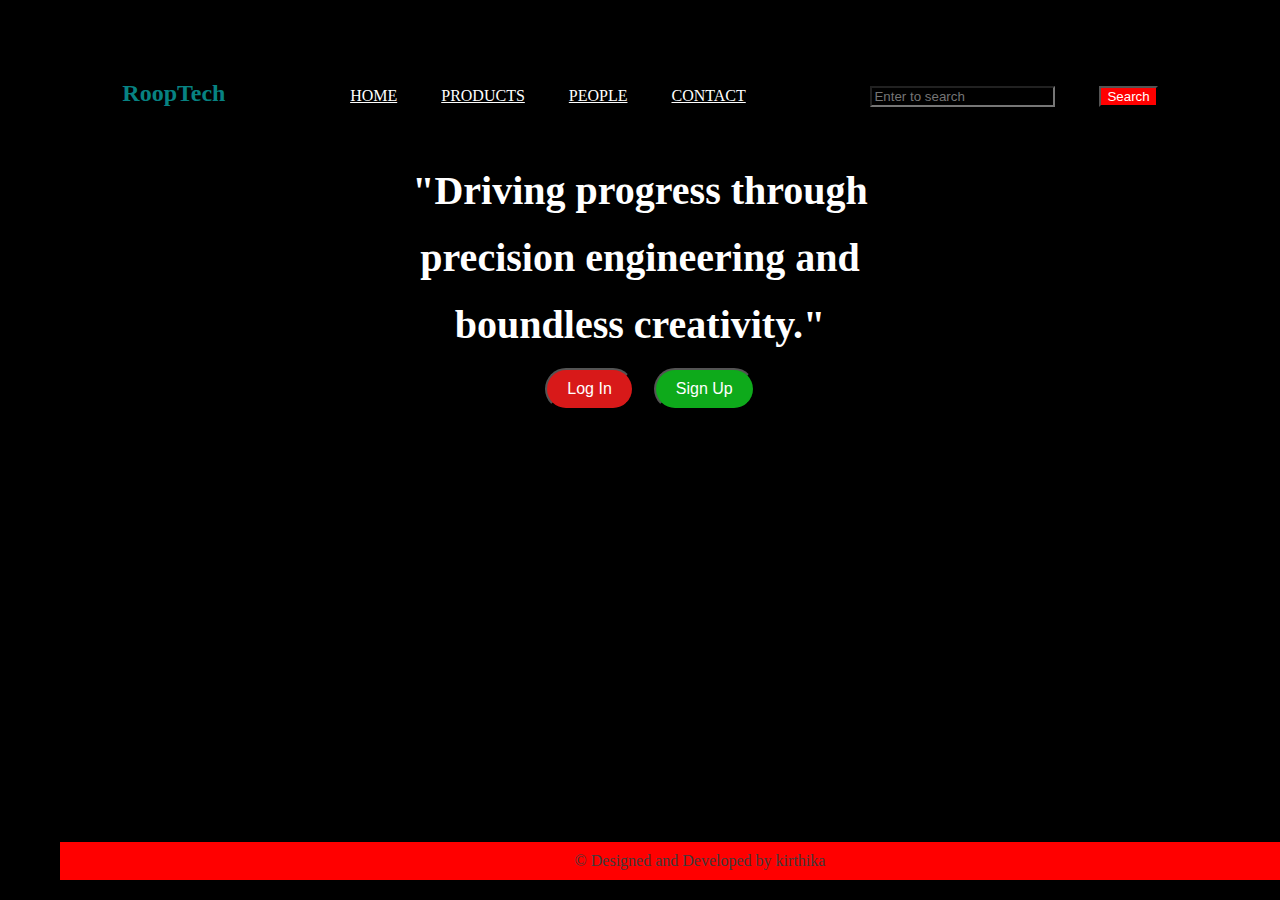
<file: index.html>
<!DOCTYPE html>
<html lang="en">
<head>
    <meta charset="UTF-8">
    <meta name="viewport" content="width=device-width, initial-scale=1.0">
    <title>RoopTech</title>
    <link rel="stylesheet" href="style.css">
</head>
<body>
    <div class="header">
        <div>
           <h2>RoopTech</h2> 
        </div>
        <nav>
            <a href="index.html">HOME</a>
            <a href="products.html">PRODUCTS</a>
            <a href="people.html">PEOPLE</a>
            <a href="contact.html">CONTACT</a>
        </nav>
        <div>
            <input type="text" placeholder="Enter to search">
            <button class="btn-search">Search</button>
        </div>
    </div>
    <div>
        <h1>"Driving progress through </h1><h1>precision engineering and</h1> <h1>boundless creativity."</h1>
        <div class="button-container">
            <br>
            <br>
            <button class="btn btn-login">Log In</button>
            <button class="btn btn-signup">Sign Up</button>
        </div>
    </div>


    <footer>&copy Designed and Developed by kirthika</footer>
</body>
</html>
</file>
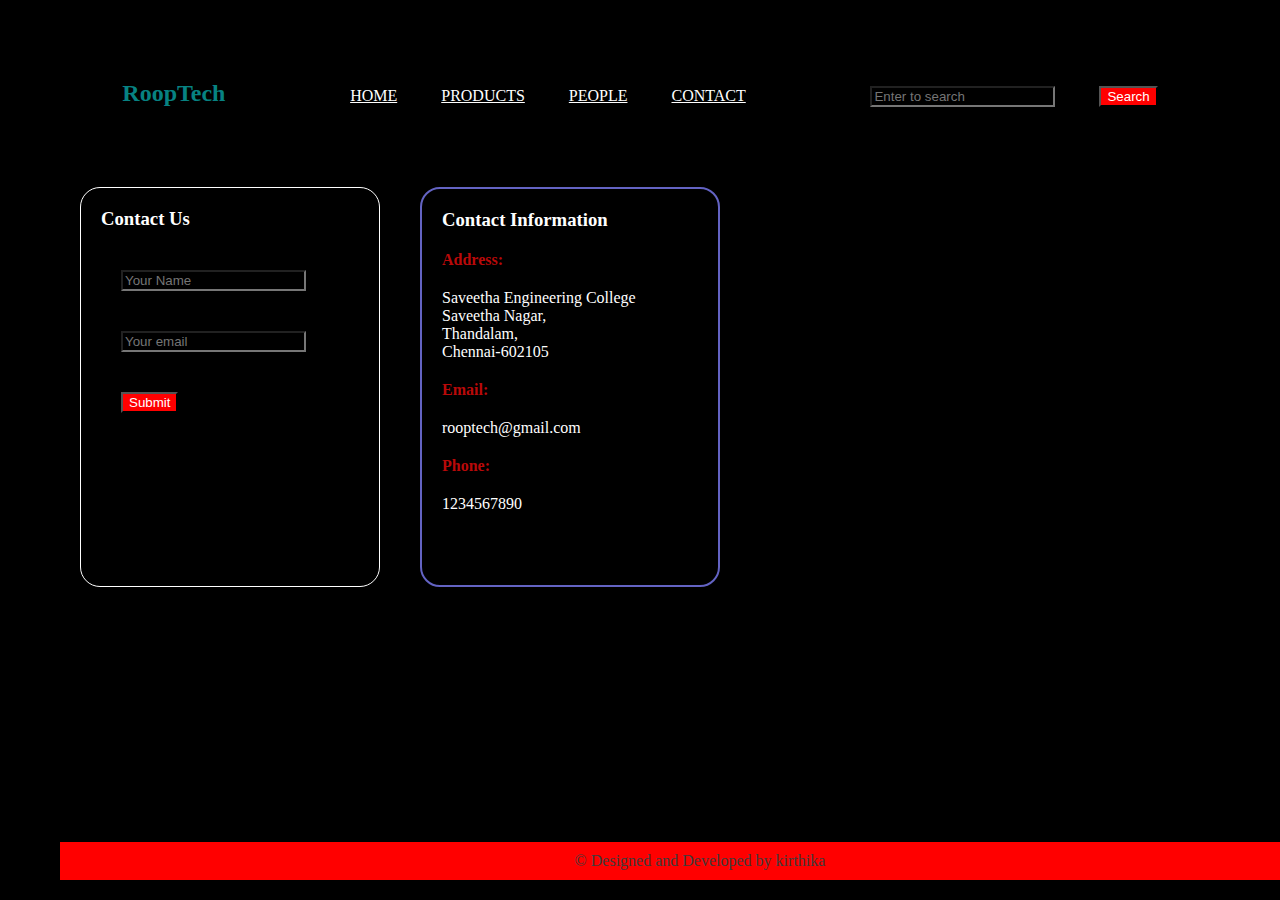
<file: contact.html>
<!DOCTYPE html>
<html lang="en">
<head>
    <meta charset="UTF-8">
    <meta name="viewport" content="width=device-width, initial-scale=1.0">
    <title>RoopTech</title>
    <link rel="stylesheet" href="style.css">
</head>
<body>
    <div class="header">
        <div>
            <h2>RoopTech</h2> 
         </div>
        <nav>
            <a href="index.html">HOME</a>
            <a href="products.html">PRODUCTS</a>
            <a href="people.html">PEOPLE</a>
            <a href="contact.html">CONTACT</a>
        </nav>
        <div>
            <input type="text" placeholder="Enter to search">
            <button class="btn-search">Search</button>
        </div>
    </div>
    <div class="contact-main-box">
        <aside>
            <h3>Contact Us</h3>
            <form>
                <input type="text" placeholder="Your Name">
                <input type="email" placeholder="Your email">
                <button class="btn-search">Submit</button>
            </form>
        </aside>
        <main style=" border: 2px solid rgb(99, 99, 195);">
            <h3>Contact Information</h3>
            <h4>Address: </h5>
            <p>
                Saveetha Engineering College<br>Saveetha Nagar,<br>Thandalam,<br>Chennai-602105
            </p>
            <h4>Email:</h5>
            <p>
                 rooptech@gmail.com
            </p>
            <h4>Phone: </h5>
            <p>
                1234567890
            </p>
        </main>
    </div>
    <footer>&copy Designed and Developed by kirthika</footer>
</body>
</html>
</file>
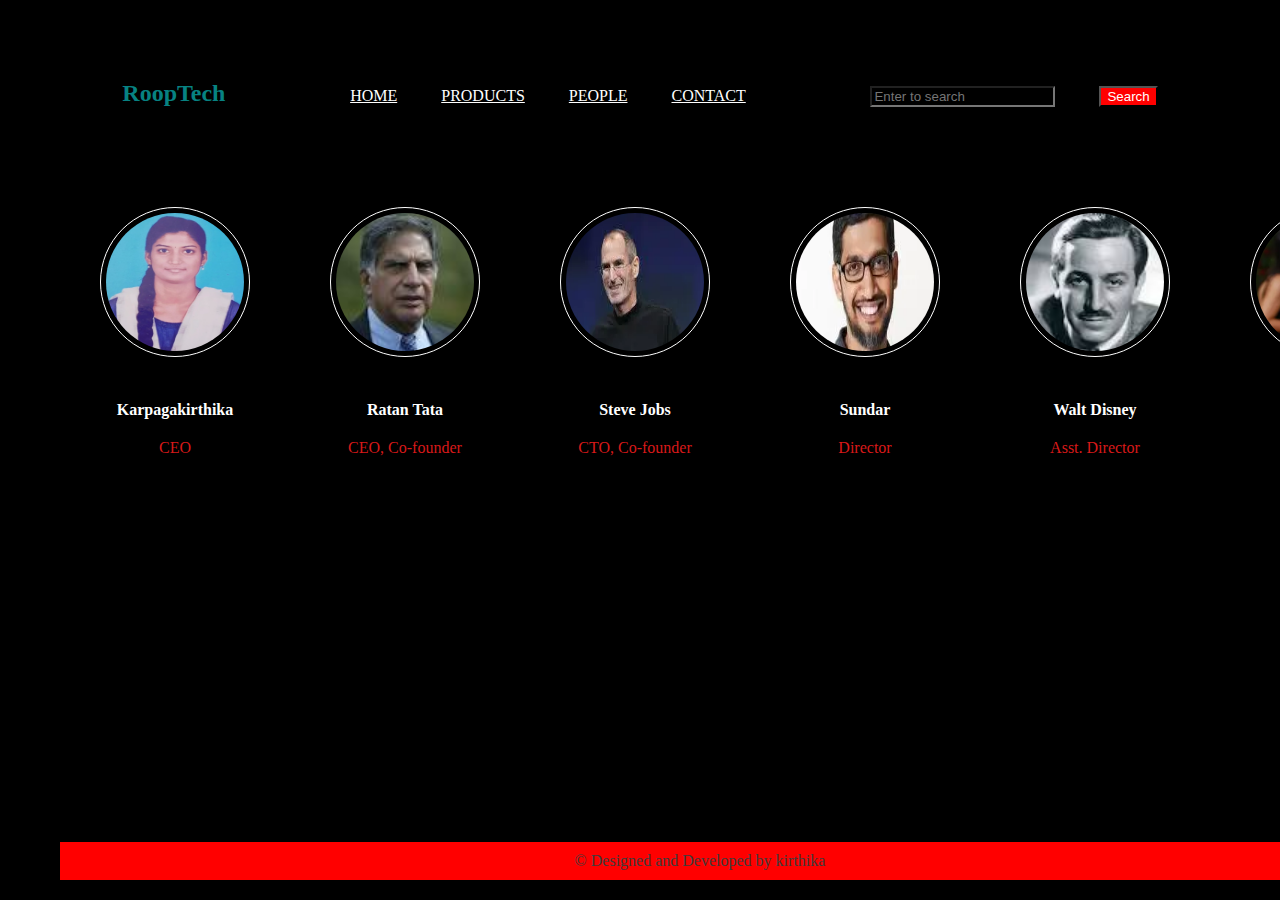
<file: people.html>
<!DOCTYPE html>
<html lang="en">
<head>
    <meta charset="UTF-8">
    <meta name="viewport" content="width=device-width, initial-scale=1.0">
    <title>RoopTech</title>
    <link rel="stylesheet" href="style.css">    
    <link rel="icon" href="github.png">
</head>
<body>
    <div class="header">
        <div>
            <h2>RoopTech</h2> 
         </div>
        <nav>
            <a href="index.html">HOME</a>
            <a href="products.html">PRODUCTS</a>
            <a href="people.html">PEOPLE</a>
            <a href="contact.html">CONTACT</a>
        </nav>
        <div>
            <input type="text" placeholder="Enter to search">
            <button class="btn-search">Search</button>
        </div>
    </div>
    <div class="header">
        <div>
            <img src="Screenshot (266).png" class="people-img">
            <p class="people-name">Karpagakirthika</p>
            <p class="red-text">CEO</p>
        </div>
        <div>
            <img src="ratan.jpg" class="people-img">
            <p class="people-name">Ratan Tata</p>
            <p class="red-text">CEO, Co-founder</p>
        </div>
        <div>
            <img src="steve.jpg" class="people-img">
            <p class="people-name">Steve Jobs</p>
            <p class="red-text">CTO, Co-founder</p>
        </div>
        <div>
            <img src="sunder.webp" class="people-img">
            <p class="people-name">Sundar</p>
            <p class="red-text">Director</p>
        </div>
        <div>
            <img src="walt.jpg" class="people-img">
            <p class="people-name">Walt Disney</p>
            <p class="red-text">Asst. Director</p>
        </div>
        <div>
            <img src="elon.webp" class="people-img">
            <p class="people-name">Elon Musk</p>
            <p class="red-text">Dy. Director</p>
        </div>
    </div>
    <footer>&copy Designed and Developed by kirthika</footer>
</body>
</html>
</file>
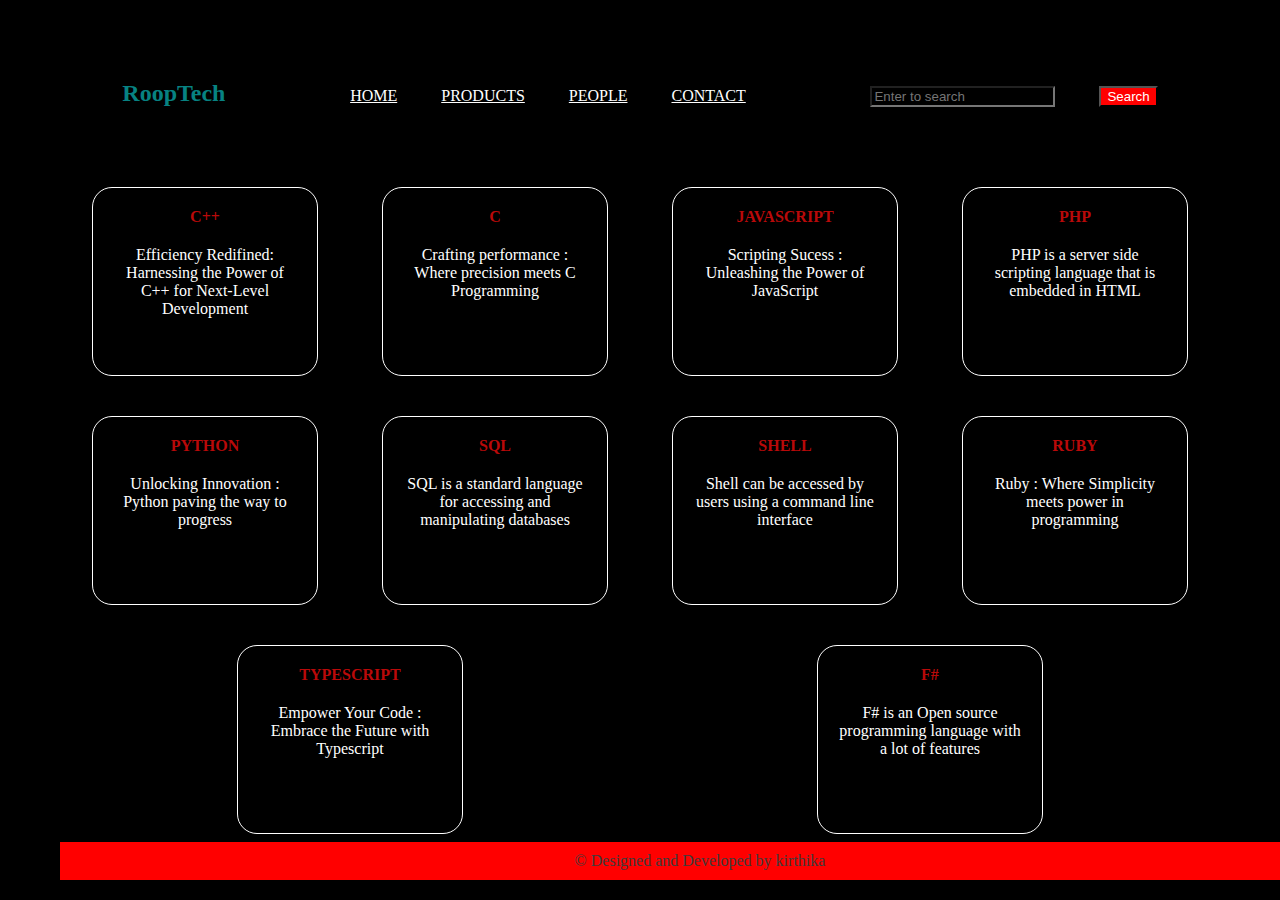
<file: products.html>
<!DOCTYPE html>
<html lang="en">
<head>
    <meta charset="UTF-8">
    <meta name="viewport" content="width=device-width, initial-scale=1.0">
    <title>RoopTech</title>
    <link rel="stylesheet" href="style.css">
</head>
<body>
    <div class="header">
        <div>
            <h2>RoopTech</h2> 
         </div>
        <nav>
            <a href="index.html">HOME</a>
            <a href="products.html">PRODUCTS</a>
            <a href="people.html">PEOPLE</a>
            <a href="contact.html">CONTACT</a>
        </nav>
        <div>
            <input type="text" placeholder="Enter to search">
            <button class="btn-search">Search</button>
        </div>
        </div>
    </div>
    <section class="header">
        <div class="info-box">
            <h4>C++</h4>       
            <p>Efficiency Redifined: Harnessing the Power of C++ for Next-Level Development</p>
        </div>
        <div  class="info-box">
            <h4>C</h4>       
            <p>Crafting performance : Where precision meets C Programming</p>
        </div>
        <div class="info-box">
            <h4>JAVASCRIPT</h4>       
            <p>Scripting Sucess : Unleashing the Power of JavaScript</p>
        </div>
        <div class="info-box">
            <h4>PHP</h4>       
            <p>PHP is a server side scripting language that is embedded in HTML</p>
        </div>
        <div class="info-box">
            <h4>PYTHON</h4>       
            <p>Unlocking Innovation : Python paving the way to progress</p>
        </div>
        <div class="info-box">
            <h4>SQL</h4>       
            <p>SQL is a standard language for accessing and manipulating databases</p>
        </div>
        <div class="info-box">
            <h4>SHELL</h4>       
            <p>Shell can be accessed by users using a command line interface</p>
        </div>
        <div class="info-box">
            <h4>RUBY</h4>       
            <p>Ruby : Where Simplicity meets power in programming</p>
        </div>
        <div class="info-box">
            <h4>TYPESCRIPT</h4>       
            <p>Empower Your Code : Embrace the Future with Typescript</p>
        </div>
        <div class="info-box">
            <h4>F#</h4>       
            <p>F# is an Open source programming language with a lot of features</p>
        </div>
    </section>
    <footer>&copy Designed and Developed by kirthika</footer>
</body>
</html>
</file>
<file: style.css>
*{
    box-sizing: border-box;
    margin: 20px;
    background-color: black;
    color: white;
    
    
}

.header{
    display: flex;
    flex-direction: row;
    justify-content: space-around;
    align-items: baseline;
    text-align: center;
}

h1{
    text-align: center;
    font-size: 40px;
}

h2{
    color:rgb(7, 130, 130);
}

h4{
    color:rgb(185, 9, 9);
}


section.header{
    flex-wrap: wrap;
}

.info-box{
    border: 1px solid;
    border-radius: 20px;
    width: 6cm;
    height: 5cm;
}

.people-img{
    border: 1px solid white;
    border-radius: 50%;
    padding: 5px;
    width: 150px;
    height: 150px;
}

.people-name{
    font-weight: bold;
}



.contact-main-box{
    display: flex;
    flex-direction: row;
   
}

aside, main{
    border: 1px solid white;
    border-radius: 20px;
    width: 300px;
    height: 400px;
}
.btn {
    padding: 10px 20px;
    font-size: 16px;
    cursor: pointer;
    border-radius: 5px;
    align-content: center;
    border-radius: 25px;
    height: 100%;
    margin: 0;
    display: flex;
    justify-content: center;
    /* align-items: center; */
}

.btn-login {
    background-color: #d81919;
    color: white;
    display: flex;
    flex-direction: row;
    justify-content: center;
    align-items: center;
    text-align: center;
}

.btn-signup {
    background-color: #0eaa1b; 
    color: white;
    text-align: center;
    height: 100%;
    margin: 0;
    display: flex;
    justify-content: center;
    align-items: center;
}
.btn-search{
    background-color:red; 
    color: white;
}

footer {
    background-color: #FF0000; 
    color: rgb(62, 59, 59);             
    text-align: center;
    padding: 10px;
    position: fixed;
    bottom: 0;
    width: 100%;
}
.button-container {
    display: flex;
    gap: 20px; /* Space between buttons */
    display: flex;
    justify-content: center;
    align-items: center;
}
.red-text{
    color:#d81919;
}
</file>
